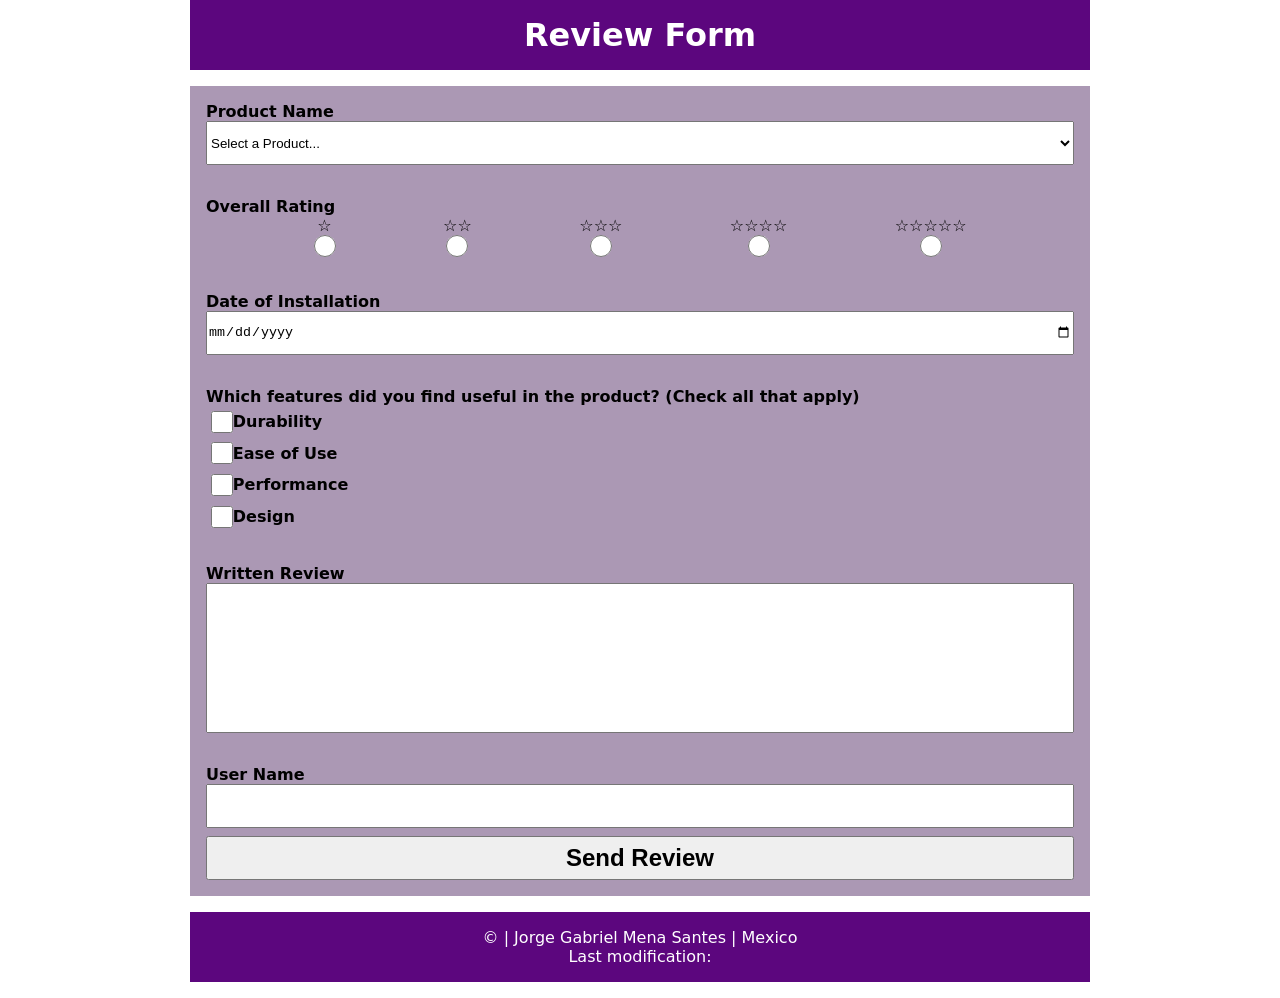
<file: form.html>
<!DOCTYPE html>
<html lang="en">

<head>
    <meta charset="UTF-8">
    <meta name="viewport" content="width=device-width, initial-scale=1.0">
    <title>Review form</title>
    <meta name="author" content="Jorge Gabriel Mena Santes">
    <meta name="description"
        content="A webpage to apply good form design principles. The purpose is to give a review of different products.">
    <link rel="stylesheet" href="styles/form.css">
    <script src="scripts/form.js" defer></script>
</head>

<body>
    <header>
        <h1>Review Form</h1>
    </header>

    <main>
        <form method="get" action="review.html">
            <fieldset class="productName">
                <label for="selections">Product Name <select id="selections" name="products" required>
                        <option value="" disabled selected>Select a Product...</option>
                        <div id="products">
                        </div>
                    </select></label>
            </fieldset>

            <fieldset class="overallRating">

                <div>Overall Rating</div>
                <div class="rating">
                    <label for="one-star">&star;<input type="radio" id="one-star" name="rating" value="one"
                            required></label>
                    <label for="two-star">&star;&star;<input type="radio" id="two-star" name="rating" value="two"
                            required></label>
                    <label for="three-star">&star;&star;&star;<input type="radio" id="three-star" name="rating"
                            value="three" required></label>
                    <label for="four-star">&star;&star;&star;&star;<input type="radio" id="four-star" name="rating"
                            value="four" required></label>
                    <label for="five-star">&star;&star;&star;&star;&star;<input type="radio" id="five-star"
                            name="rating" value="five" required></label>
                </div>
            </fieldset>

            <fieldset class="date">
                <label for="installation">Date of Installation <input type="date" id="installation"
                        name="installationDate" required></label>
            </fieldset>
            <fieldset class="features">
                <div>Which features did you find useful in the product? (Check all that apply)</div>
                <label for="durability"><input type="checkbox" id="durability" name="durability" value="yes">
                    Durability</label>
                <label for="ease"><input type="checkbox" id="ease" name="easeUse" value="yes"> Ease of Use</label>
                <label for="performance"><input type="checkbox" id="performance" name="performance" value="yes">
                    Performance</label>
                <label for="design"><input type="checkbox" id="design" name="design" value="yes"> Design</label>
            </fieldset>

            <fieldset class="writtenReview">
                <label for="writtenReview">Written Review <textarea id="writtenReview"
                        name="writtenReview"></textarea></label>
            </fieldset>

            <fieldset class="userName">
                <label for="userName">User Name <input type="text" id="userName" name="userName"></label>

                <input type="submit" value="Send Review" class="button">
            </fieldset>
        </form>
    </main>

    <footer>
        <p>&copy; <span id="year"></span> | Jorge Gabriel Mena Santes | Mexico</p>
        <p>Last modification: <span id="lm"></span></p>
    </footer>

</body>

</html>
</file>
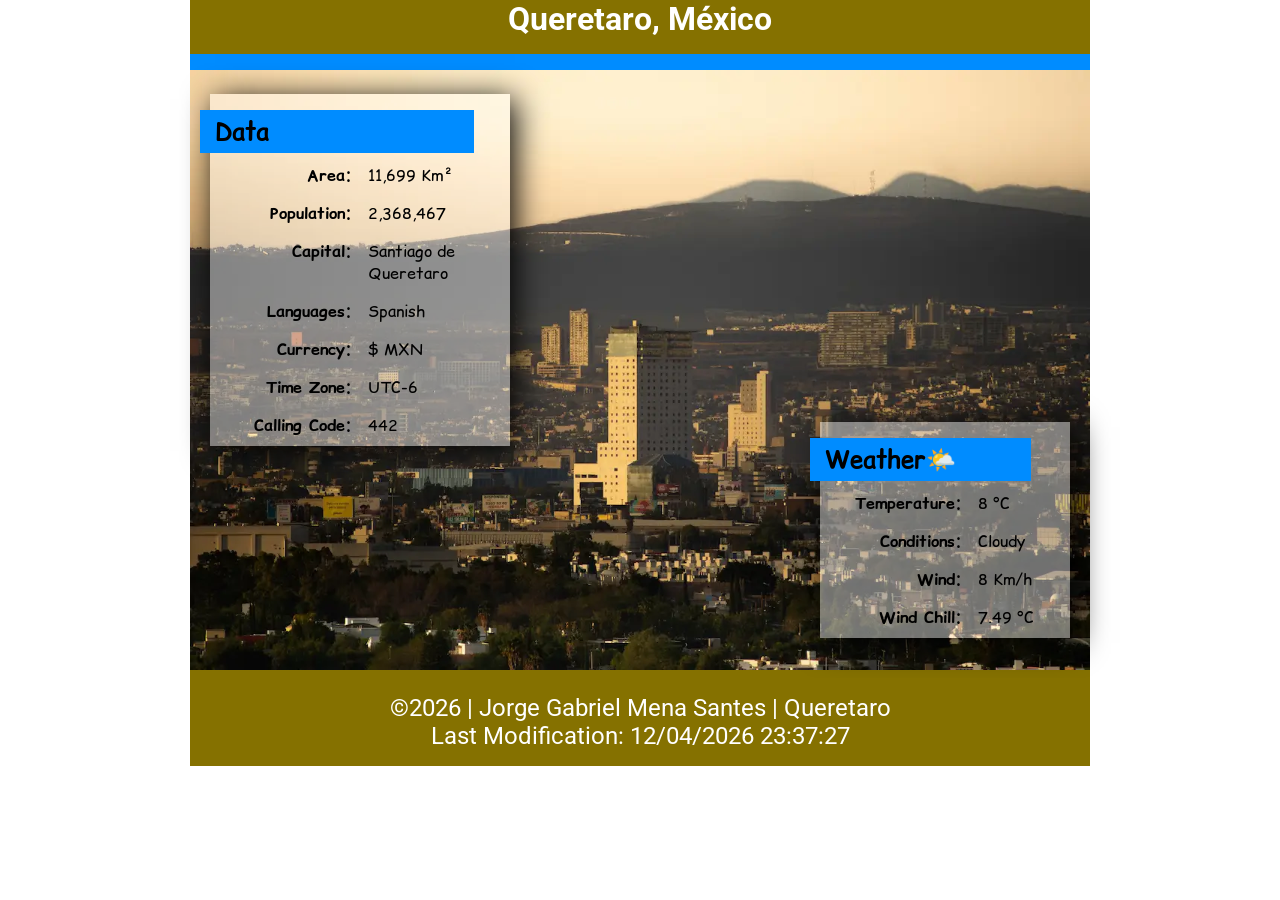
<file: place.html>
<!DOCTYPE html>
<html lang="en">

<head>
    <meta charset="UTF-8">
    <meta name="viewport" content="width=device-width, initial-scale=1.0">
    <title>Country Page</title>
    <meta name="description" content="A webpage to show information about Queretarto, Mexico">
    <meta name="author" content="Jorge Gabriel Mena Santes">
    <link rel="stylesheet" href="styles/place.css">
    <script src="scripts/place.js" defer></script>
    <link rel="preconnect" href="https://fonts.googleapis.com">
    <link rel="preconnect" href="https://fonts.gstatic.com" crossorigin>
    <link
        href="https://fonts.googleapis.com/css2?family=Comic+Relief:wght@400;700&family=DM+Sans:ital,opsz,wght@0,9..40,100..1000;1,9..40,100..1000&family=Google+Sans:ital,opsz,wght@0,17..18,400..700;1,17..18,400..700&family=Roboto:ital,wght@0,100..900;1,100..900&display=swap"
        rel="stylesheet">
</head>

<body>
    <header>
        <h1>Queretaro, México</h1>
    </header>
    <main>
        <div class="hero">
            <picture>
                <source media="(max-width: 799px)" srcset="images/queretaro-smaller.webp">
                <img src="images/queretaro-wider.webp" alt="Queretaro City image" width="1000" height="800">
            </picture>
        </div>
        <div class="sections">
            <section class="data">
                <h2>Data</h2>
                <ul>
                    <li>
                        <span class="label">Area: </span>
                        <span class="value">11,699 Km&#178; </span>
                    </li>
                    <li>
                        <span class="label">Population: </span>
                        <span class="value">2,368,467</span>
                    </li>
                    <li>
                        <span class="label">Capital: </span>
                        <span class="value">Santiago de Queretaro</span>
                    </li>
                    <li>
                        <span class="label">Languages: </span>
                        <span class="value">Spanish</span>
                    </li>
                    <li>
                        <span class="label">Currency: </span>
                        <span class="value">$ MXN</span>
                    </li>
                    <li>
                        <span class="label">Time Zone: </span>
                        <span class="value">UTC-6</span>
                    </li>
                    <li>
                        <span class="label">Calling Code: </span>
                        <span class="value">442</span>
                    </li>
                </ul>
            </section>
            <section class="weather">
                <h2>Weather</h2>
                <img src="images/weather.svg" alt="Weather Icon" width="100">
                <ul>
                    <li>
                        <span class="label">Temperature: </span>
                        <span class="value">8 °C</span>
                    </li>
                    <li>
                        <span class="label">Conditions: </span>
                        <span class="value">Cloudy</span>
                    </li>
                    <li>
                        <span class="label">Wind: </span>
                        <span class="value">8 Km/h</span>
                    </li>
                    <li>
                        <span class="label">Wind Chill: </span>
                        <span class="value" id="windChill">442</span>
                    </li>
                </ul>
            </section>
        </div>
    </main>
    <footer>
        <p>&copy;<span id="year"></span> | Jorge Gabriel Mena Santes | Queretaro</p>
        <p>Last Modification: <span id="lastModification"></span></p>
    </footer>
</body>

</html>
</file>
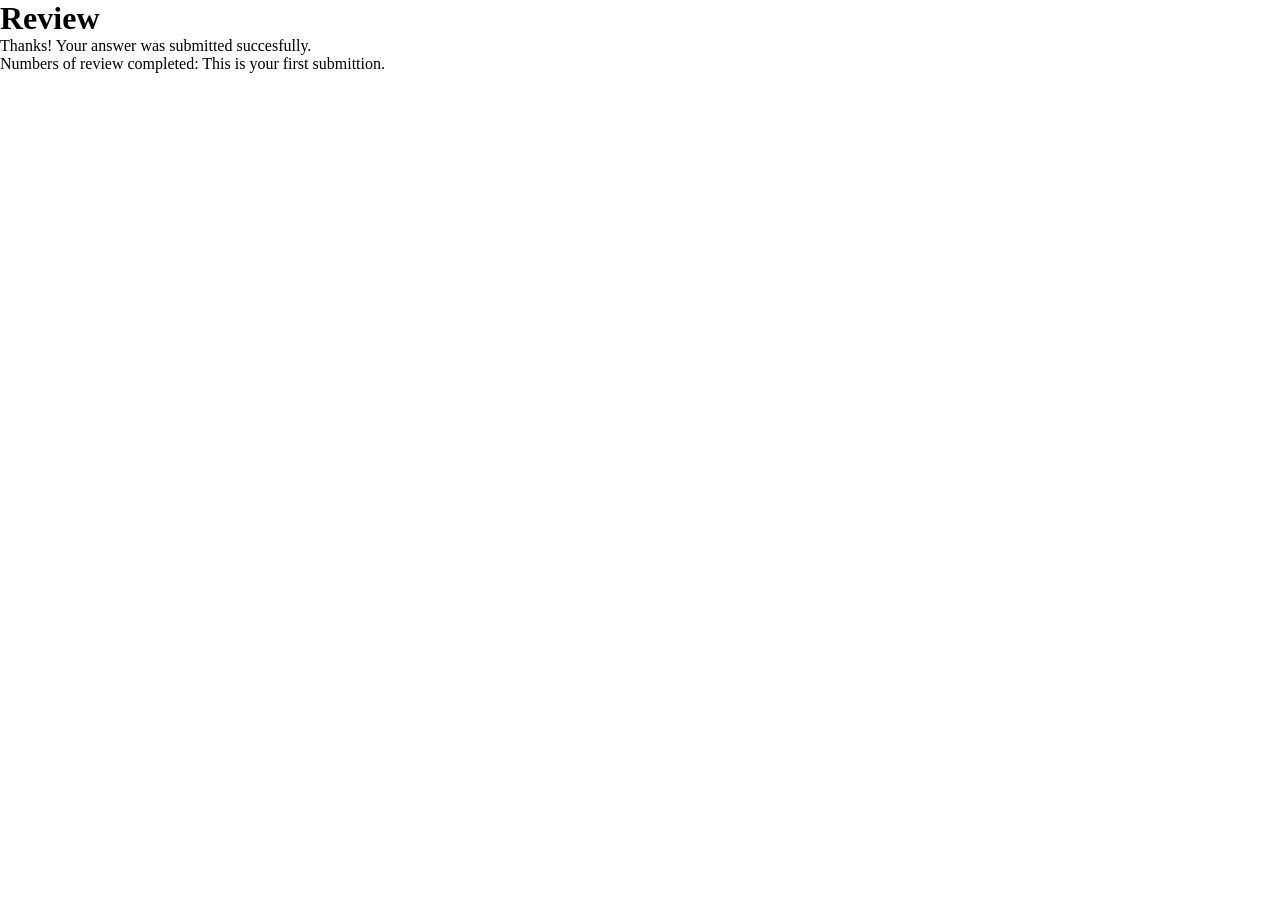
<file: review.html>
<!DOCTYPE html>
<html lang="en">

<head>
    <meta charset="UTF-8">
    <meta name="viewport" content="width=device-width, initial-scale=1.0">
    <title>Confirmation page</title>
    <meta name="author" content="Jorge Gabriel Mena Santes">
    <meta name="description" content="Confirmation page after submiting the form">
    <link rel="stylesheet" href="styles/form.css">
    <script src="scripts/review.js" defer></script>
</head>

<body>
    <h1>Review</h1>
    <p>Thanks! Your answer was submitted succesfully.</p>
    <p>Numbers of review completed: <span class="visits"></span></p>
</body>

</html>
</file>
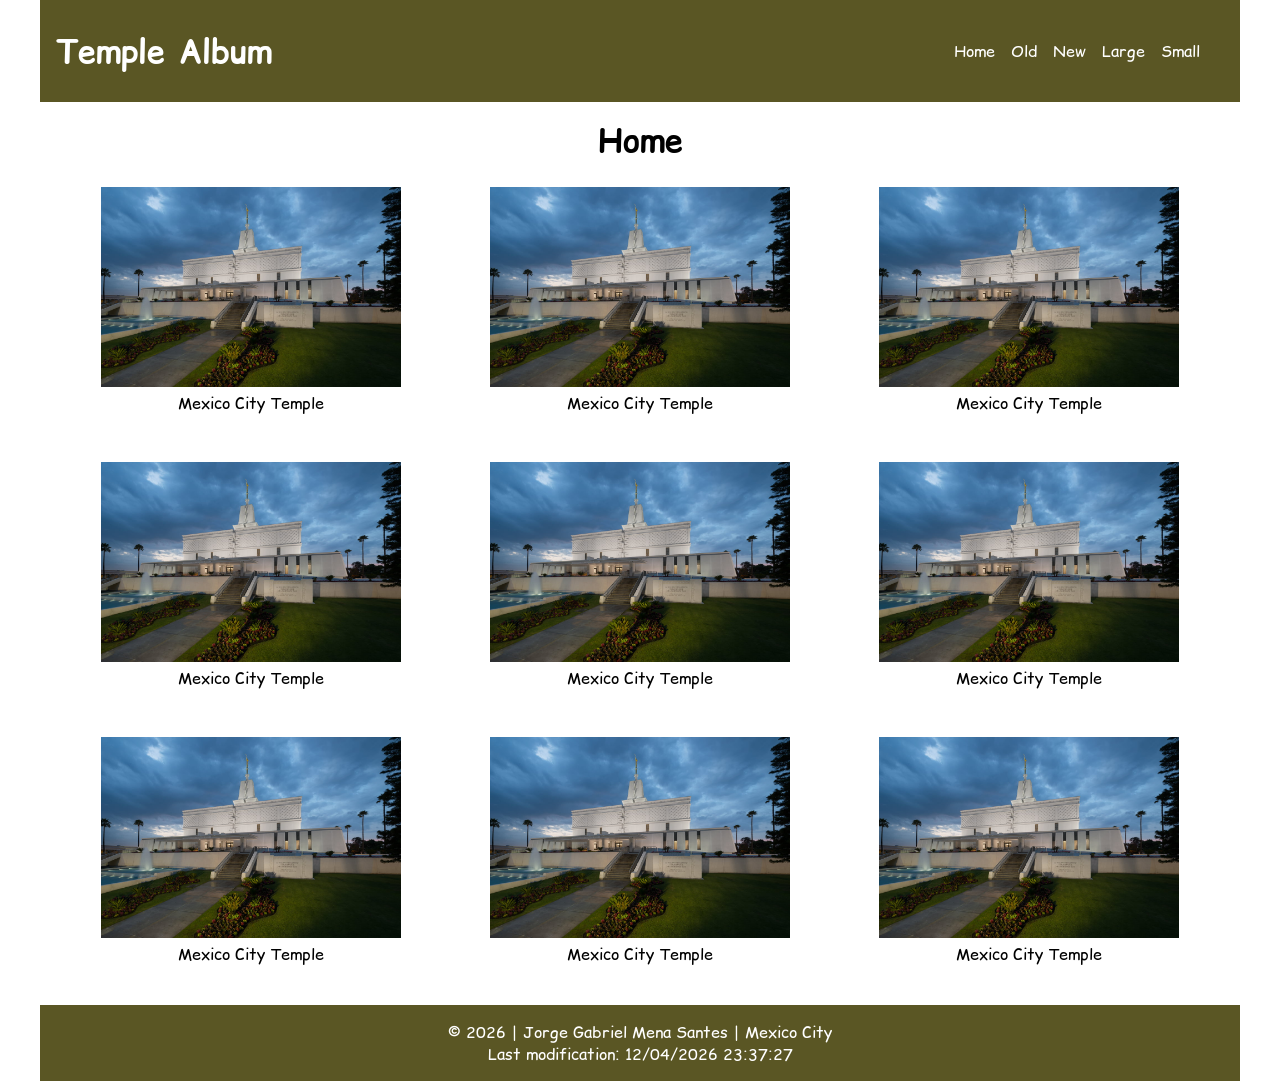
<file: temples.html>
<!DOCTYPE html>
<html lang="en">

<head>
    <meta charset="UTF-8">
    <meta name="viewport" content="width=device-width, initial-scale=1.0">
    <title>Temple Album</title>
    <meta name="description" content="A web page with temple photos to apply js and css skills.">
    <meta name="author" content="Jorge Gabriel Mena Santes">
    <link rel="stylesheet" href="styles/temples.css">
    <link rel="stylesheet" href="styles/temples-large.css">
    <script src="scripts/getdates.js" defer></script>
    <script src="scripts/temples.js" defer></script>
    <link rel="preconnect" href="https://fonts.googleapis.com">
    <link rel="preconnect" href="https://fonts.gstatic.com" crossorigin>
    <link
        href="https://fonts.googleapis.com/css2?family=Comic+Relief:wght@400;700&family=Google+Sans:ital,opsz,wght@0,17..18,400..700;1,17..18,400..700&family=Roboto:ital,wght@0,100..900;1,100..900&display=swap"
        rel="stylesheet">
</head>

<body>
    <header>
        <span>Temple Album</span>
        <button id="menu" title="Menu Button"></button>
        <nav class="navigation">
            <ul>
                <li><a href="#">Home</a></li>
                <li><a href="#">Old</a></li>
                <li><a href="#">New</a></li>
                <li><a href="#">Large</a></li>
                <li><a href="#">Small</a></li>
            </ul>
        </nav>
    </header>

    <main>
        <h1>Home</h1>
        <div>
            <figure>
                <img src="images/cdmx-temple.jpg" alt="Mexico City Temple." width=300>
                <figcaption>Mexico City Temple</figcaption>
            </figure>
            <figure>
                <img src="images/cdmx-temple.jpg" alt="Mexico City Temple." width=300>
                <figcaption>Mexico City Temple</figcaption>
            </figure>
            <figure>
                <img src="images/cdmx-temple.jpg" alt="Mexico City Temple." width=300>
                <figcaption>Mexico City Temple</figcaption>
            </figure>
            <figure>
                <img src="images/cdmx-temple.jpg" alt="Mexico City Temple." width=300>
                <figcaption>Mexico City Temple</figcaption>
            </figure>
            <figure>
                <img src="images/cdmx-temple.jpg" alt="Mexico City Temple." width=300>
                <figcaption>Mexico City Temple</figcaption>
            </figure>
            <figure>
                <img src="images/cdmx-temple.jpg" alt="Mexico City Temple." width=300>
                <figcaption>Mexico City Temple</figcaption>
            </figure>
            <figure>
                <img src="images/cdmx-temple.jpg" alt="Mexico City Temple." width=300>
                <figcaption>Mexico City Temple</figcaption>
            </figure>
            <figure>
                <img src="images/cdmx-temple.jpg" alt="Mexico City Temple." width=300>
                <figcaption>Mexico City Temple</figcaption>
            </figure>
            <figure>
                <img src="images/cdmx-temple.jpg" alt="Mexico City Temple." width=300>
                <figcaption>Mexico City Temple</figcaption>
            </figure>
        </div>
    </main>

    <footer>
        <p>&copy; <span id="currentyear"></span> | Jorge Gabriel Mena Santes | Mexico City</p>
        <p id="lastModified"></p>
    </footer>
</body>

</html>
</file>
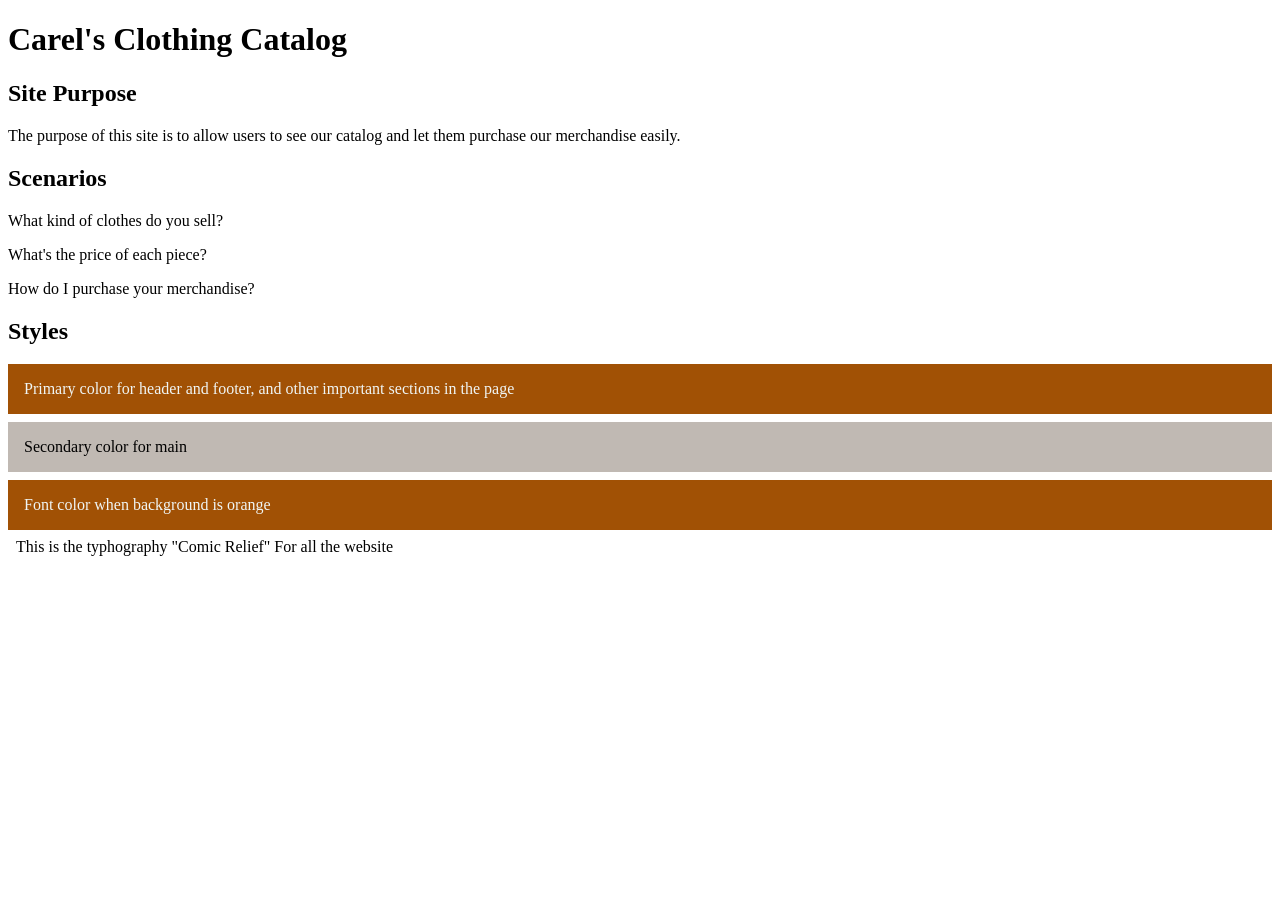
<file: project/siteplan.html>
<!DOCTYPE html>
<html lang="en">

<head>
    <meta charset="UTF-8">
    <meta name="viewport" content="width=device-width, initial-scale=1.0">
    <title>Carel's Clothing Catalog</title>
    <meta name="description" content="A website dedicated to help user see our catalog and pruchase easily">
    <meta name="author" content="Jorge Gabriel Mena Santes">
    <link rel="stylesheet" href="styles/siteplan.css">
    <link rel="preconnect" href="https://fonts.googleapis.com">
    <link rel="preconnect" href="https://fonts.gstatic.com" crossorigin>
    <link
        href="https://fonts.googleapis.com/css2?family=Comic+Relief:wght@400;700&family=Google+Sans:ital,opsz,wght@0,17..18,400..700;1,17..18,400..700&family=Roboto:ital,wght@0,100..900;1,100..900&display=swap"
        rel="stylesheet">
</head>

<body>
    <h1>Carel's Clothing Catalog</h1>
    <section>
        <h2>Site Purpose</h2>
        <p>The purpose of this site is to allow users to see our catalog and let them purchase our merchandise
            easily.
        </p>
    </section>
    <section>
        <h2>Scenarios</h2>
        <p>What kind of clothes do you sell?</p>
        <p>What's the price of each piece?</p>
        <p>How do I purchase your merchandise?</p>

        <section>
            <h2>Styles</h2>
            <div class="primary">Primary color for header and footer, and other important sections in the page
            </div>
            <div class="secondary-color">Secondary color for main</div>
            <div class="font-color">Font color when background is orange</div>
            <div class="font">This is the typhography "Comic Relief" For all the website</div>
        </section>
    </section>

</body>

</html>
</file>
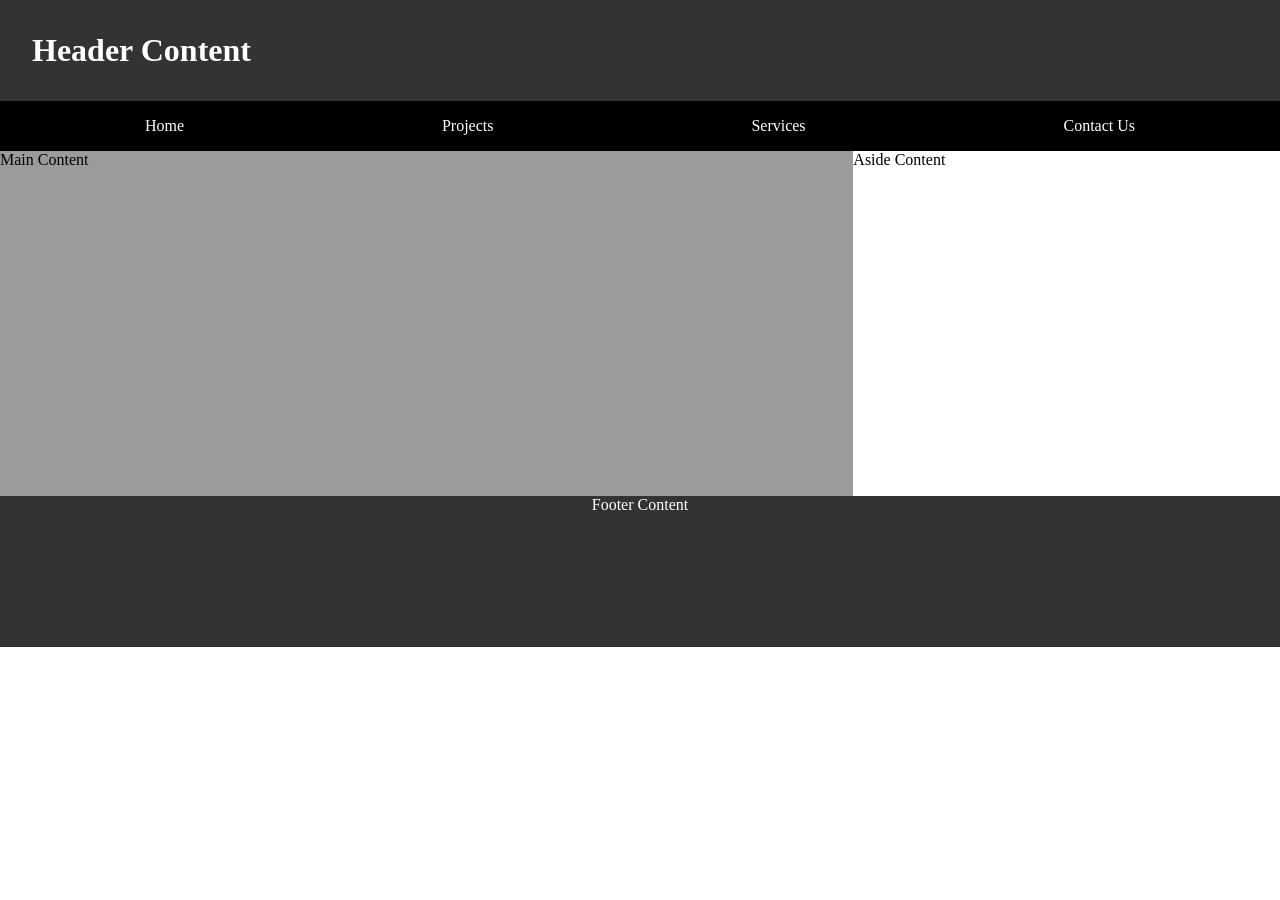
<file: week01/basic-layout.html>
<!DOCTYPE html>
<html lang="en">

<head>
    <meta charset="UTF-8">
    <meta name="viewport" content="width=device-width, initial-scale=1.0">
    <title>Basic layout | Jorge Mena | WDD 131</title>
    <meta name="description" content="Basic layout to review html and css contents">
    <meta name="author" content="Jorge Gabriel Mena Santes">
    <link rel="stylesheet" href="styles/layout.css">
</head>

<body>
    <header>
        <h1>Header Content</h1>
        <nav class="navigation">
            <ul>
                <li><a href="#" title="Home">Home</a></li>
                <li><a href="#" title="Projects">Projects</a></li>
                <li><a href="#" title="Services">Services</a></li>
                <li><a href="#" title="Contact Us">Contact Us</a></li>
            </ul>
        </nav>
    </header>
    <aside>
        <p>Aside Content</p>
    </aside>

    <main>
        <p>Main Content</p>
    </main>

    <footer>
        <p>Footer Content</p>
    </footer>
</body>

</html>
</file>
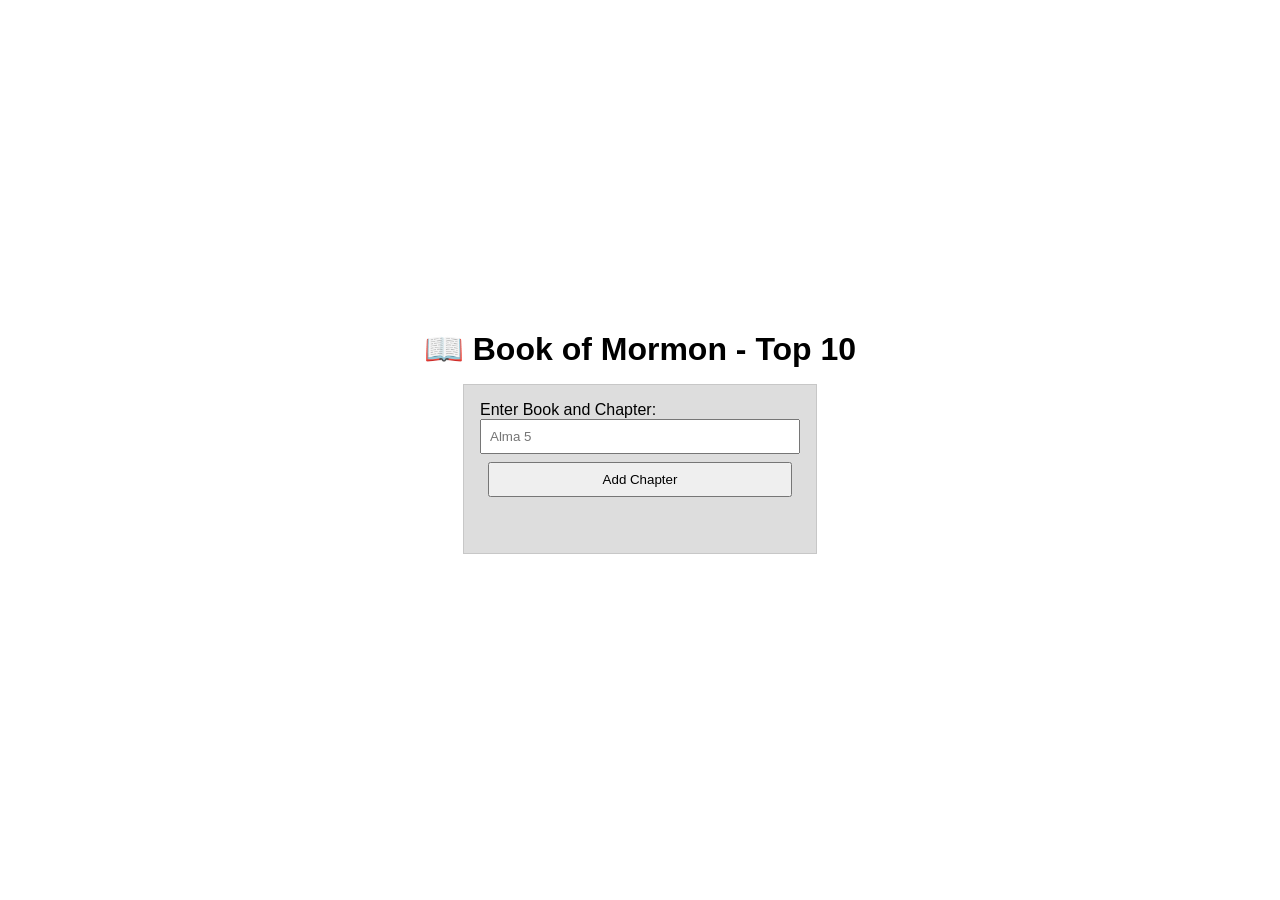
<file: week02/bom.html>
<!DOCTYPE html>
<html lang="en">

<head>
    <meta charset="UTF-8">
    <meta name="viewport" content="width=device-width, initial-scale=1.0">
    <title>Book of Mormon</title>
    <meta name="author" content="Jorge Gabriel Mena Santes">
    <meta name="description" content="An app which allows you to store your favorite Book of Mormon scriptures">
    <link rel="stylesheet" href="styles/bom.css">
    <script defer src="scripts/bom.js"></script>
</head>

<body>
    <h1>📖 Book of Mormon - Top 10</h1>
    <main>
        <label for="favchap">Enter Book and Chapter: </label>
        <input type="text" id="favchap" placeholder="Alma 5">
        <button type="submit">Add Chapter</button>
        <ul id="list"></ul>
    </main>
</body>

</html>
</file>
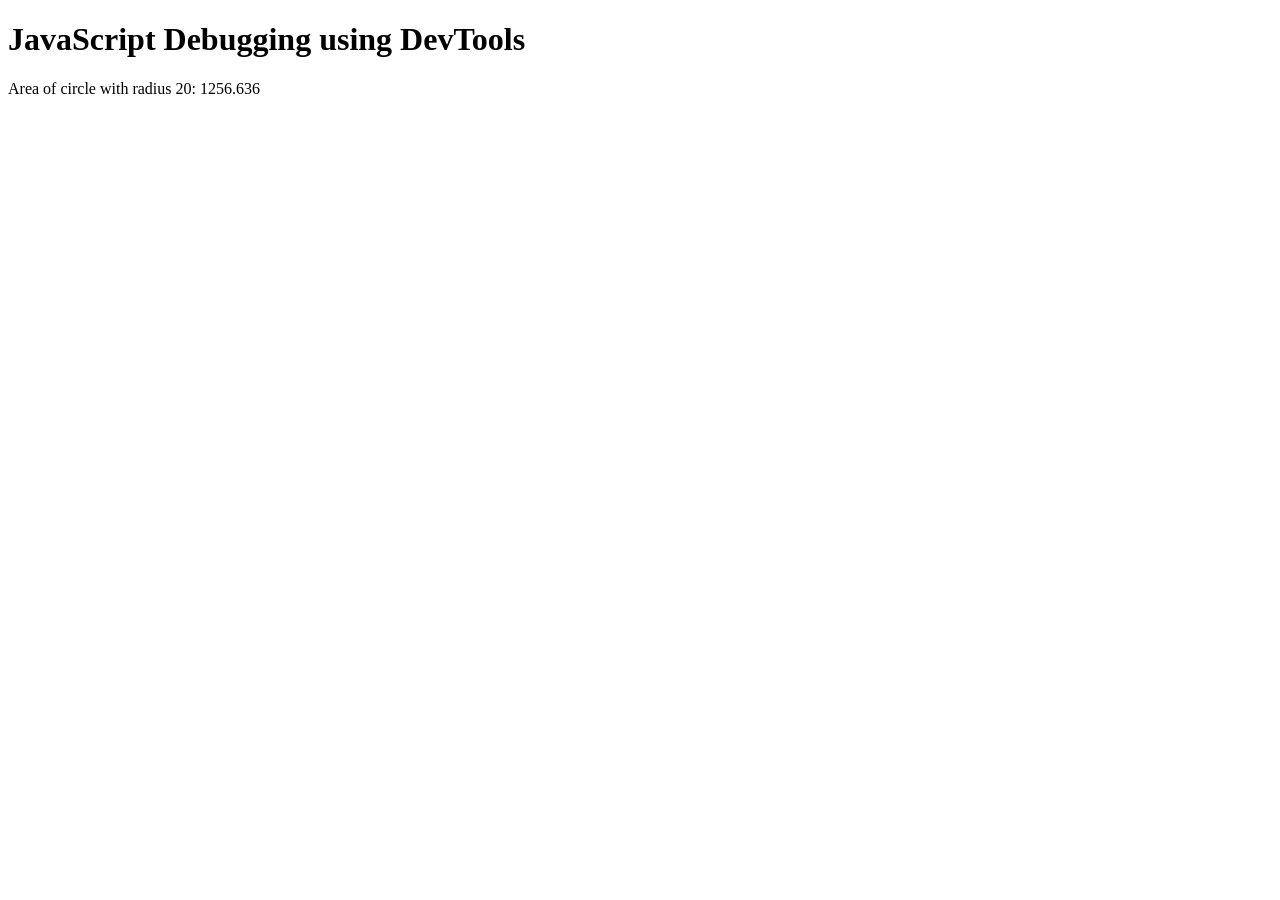
<file: week02/debugging.html>
<!DOCTYPE html>
<html lang="en">

<head>
    <meta charset="UTF-8">
    <meta name="viewport" content="width=device-width, initial-scale=1.0">
    <title>Document</title>
    <script src="scripts/debugging.js" defer></script>
</head>

<body>
    <h1>JavaScript Debugging using DevTools</h1>
    <p>Area of circle with radius <span id="radius"></span>: <span id="area"></span></p>
</body>

</html>
</file>
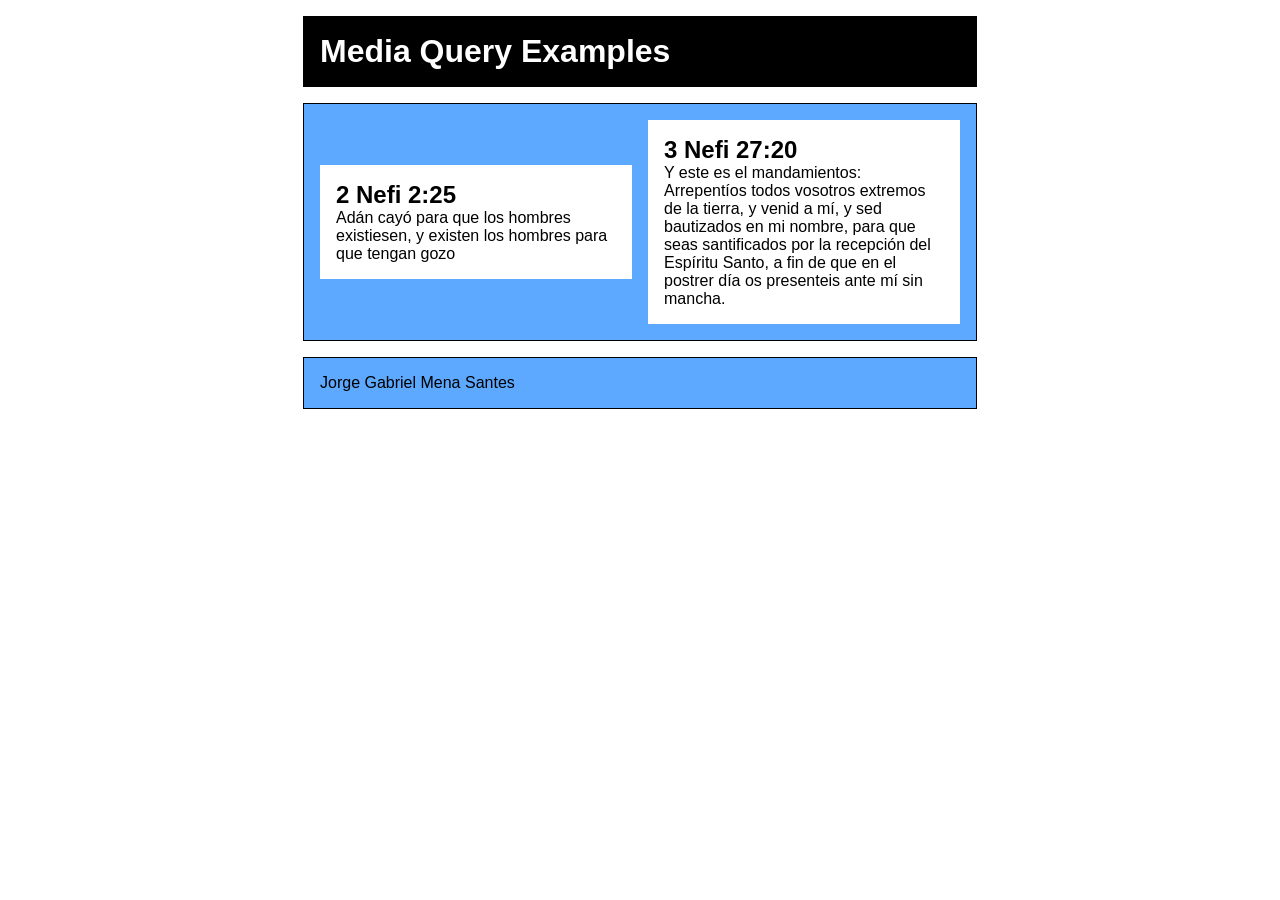
<file: week02/media-query.html>
<!DOCTYPE html>
<html lang="en">

<head>
    <meta charset="UTF-8">
    <meta name="viewport" content="width=device-width, initial-scale=1.0">
    <title>Media Query</title>
    <meta name="author" content="Jorge Gabriel Mena Santes">
    <meta name="description" content="A quick webpage to learn how to use media queries for responsive webpages">
    <link rel="preconnect" href="https://fonts.googleapis.com">
    <link rel="preconnect" href="https://fonts.gstatic.com" crossorigin>
    <link
        href="https://fonts.googleapis.com/css2?family=Google+Sans:ital,opsz,wght@0,17..18,400..700;1,17..18,400..700&family=Roboto:ital,wght@0,100..900;1,100..900&display=swap"
        rel="stylesheet">
    <link rel="stylesheet" href="styles/media-query.css">
    <link rel="stylesheet" href="styles/media-query-large.css">
</head>

<body>
    <header>
        <h1>Media Query Examples</h1>
    </header>
    <main>
        <section>
            <h2>2 Nefi 2:25</h2>
            <p>Adán cayó para que los hombres existiesen, y existen los hombres para que tengan gozo</p>
        </section>
        <section>
            <h2>3 Nefi 27:20</h2>
            <p>Y este es el mandamientos: Arrepentíos todos vosotros extremos de la tierra, y venid a mí, y sed
                bautizados en mi nombre, para que seas santificados por la recepción del Espíritu Santo, a fin de que en
                el postrer día os presenteis ante mí sin mancha.</p>
        </section>
    </main>
    <footer>
        <p>Jorge Gabriel Mena Santes</p>
    </footer>
</body>

</html>
</file>
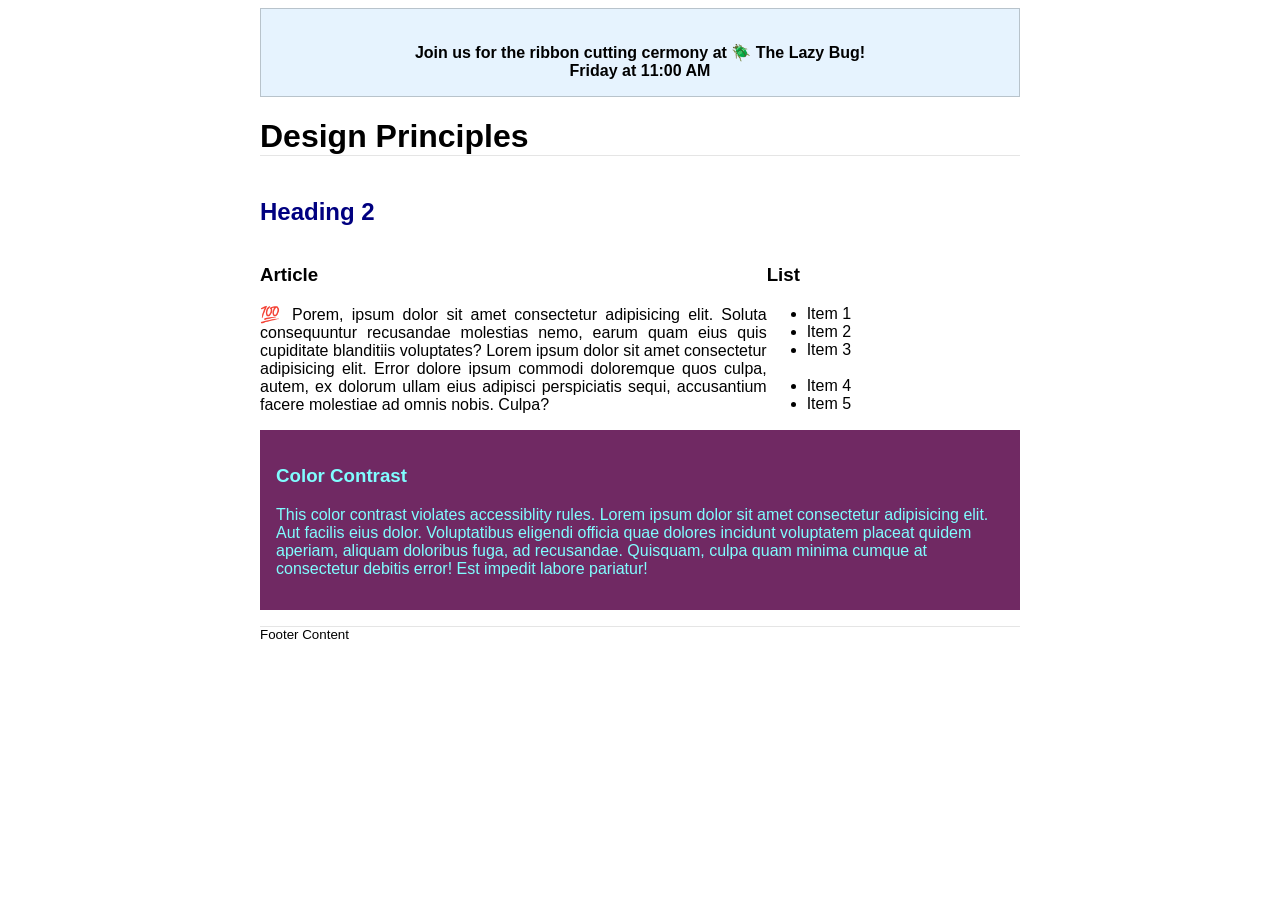
<file: week03/design.html>
<!DOCTYPE html>
<html lang="en">

<head>
    <meta charset="UTF-8">
    <meta name="viewport" content="width=device-width, initial-scale=1.0">
    <title>Document</title>
    <link rel="stylesheet" href="styles/design.css">
</head>

<body>
    <header>
        <div class="banner"><br>Join us for the ribbon cutting cermony at 🪲 The Lazy
            Bug!<br>Friday at 11:00 AM</div>
        <h1>Design Principles</h1>
    </header>
    <main>
        <h2>Heading 2</h2>
        <section>
            <h3>Article</h3>
            <article>
                <p>💯 Porem, ipsum dolor sit amet consectetur adipisicing elit. Soluta consequuntur recusandae molestias
                    nemo, earum quam eius quis cupiditate blanditiis voluptates? Lorem ipsum dolor sit amet consectetur
                    adipisicing elit. Error dolore ipsum commodi doloremque quos culpa, autem, ex dolorum ullam eius
                    adipisci perspiciatis sequi, accusantium facere molestiae ad omnis nobis. Culpa?</p>
            </article>
        </section>
        <section>
            <h3>List</h3>
            <ul>
                <li>Item 1</li>
                <li>Item 2</li>
                <li>Item 3<br><br></li>
                <li>Item 4</li>
                <li>Item 5</li>
            </ul>
        </section>
        <div class="callout">
            <h3>Color Contrast</h3>
            <p>This color contrast violates accessiblity rules. Lorem ipsum dolor sit amet consectetur adipisicing elit.
                Aut
                facilis eius dolor. Voluptatibus eligendi officia quae dolores incidunt voluptatem placeat quidem
                aperiam,
                aliquam doloribus fuga, ad recusandae. Quisquam, culpa quam minima cumque at consectetur debitis error!
                Est
                impedit labore pariatur!</p>
        </div>
    </main>
    <footer>
        Footer Content
    </footer>
</body>

</html>
</file>
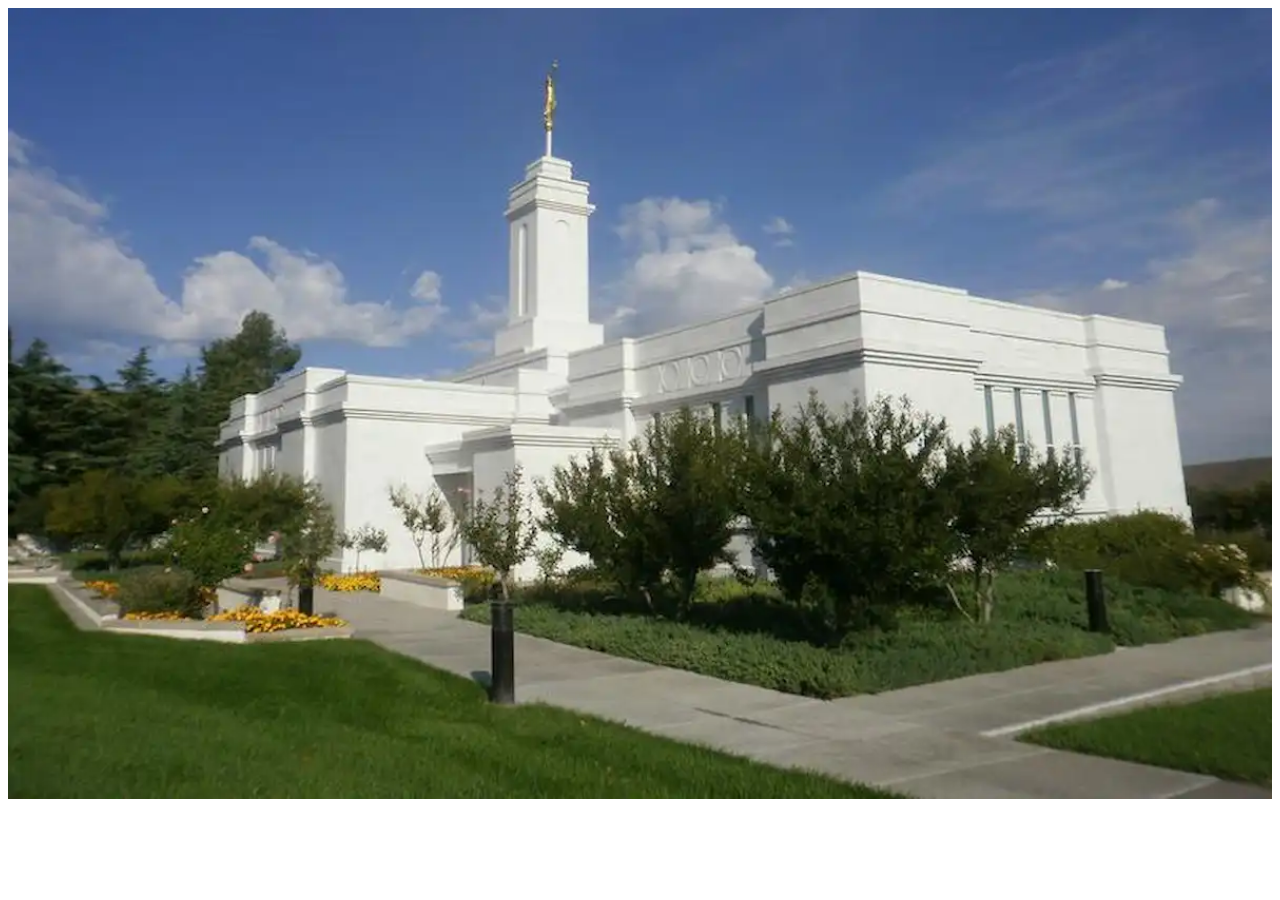
<file: week03/responsive-images.html>
<!DOCTYPE html>
<html lang="en">

<head>
    <meta charset="UTF-8">
    <meta name="viewport" content="width=device-width, initial-scale=1.0">
    <title>Responsive Images</title>
    <link rel="stylesheet" href="styles/responsive-images.css">
</head>

<body>
    <main>
        <div class="hero">
            <picture>
                <source media="(min-width: 1000px)" srcset="images/hero-large.webp" width="1200" height="750">
                <source media="(min-width: 500px)" srcset="images/hero-medium.webp">
                <img src="images/hero-small.webp" alt="Colonia Juarez Temple">
            </picture>
        </div>
    </main>
</body>

</html>
</file>
<file: styles/form.css>
:root {
    --primary-color: #5c067e;
    --heading-color: #fff;
    --form-background: #ab98b4;
    --font-family: "Comic Relief", system-ui;
}

* {
    padding: 0;
    margin: 0;
    box-sizing: border-box;
}

header,
main,
footer {
    margin: 0 auto;
    width: 90%;
    max-width: 500px;
    font-family: var(--font-family);
}

header {
    background-color: var(--primary-color);
    color: var(--heading-color);
    text-align: center;
    padding: 1rem;
    margin-bottom: 1rem;
}

main {
    font-weight: 700;
}

form {
    background-color: var(--form-background);
    margin-bottom: 1rem;
}

fieldset {
    display: block;
    margin: 0;
    border: 0;
    padding: 1rem;
}

input {
    display: block;
}

select {
    height: 44px;
    width: 100%;
}

.prodcutName label {
    padding: 0.5rem;
}

.productName select {
    display: block;
    width: 100%;

}

.rating {
    display: flex;
    flex-direction: row;
    justify-content: space-evenly;
}

.rating label {
    display: flex;
    flex-direction: column;
    align-items: center;
    text-align: center;
    height: 44px;
}

.rating input {
    height: 22px;
    width: 22px;
}

.features label {
    display: flex;
    flex-direction: row;
    align-items: center;
    padding: 0.3rem;
}

.features input {
    display: inline;
    height: 22px;
    width: 22px;
}

.date input {
    width: 100%;
    height: 44px;
}

.writtenReview textarea {
    display: block;
    height: 150px;
    width: 100%;
    resize: none;
}

.userName label input {
    width: 100%;
    height: 44px;
}

.button {
    display: block;
    margin-top: 0.5rem;
    height: 44px;
    width: 100%;
    font-size: 1.5rem;
    font-weight: 700;
}

footer {
    background-color: var(--primary-color);
    color: var(--heading-color);
    text-align: center;
    padding: 1rem;
    margin-bottom: 1rem;
}

@media screen and (min-width: 600px) {

    header,
    main,
    footer {
        max-width: 900px;
    }
}
</file>
<file: styles/place.css>
:root {
    --primary-color: #857100;
    --secondary-color: #008cff;
    --heading-font: "Google Sans", "Roboto";
    --text-font: "Comic Relief", "DM Sans";
    --heading-color: #fff;
}

* {
    padding: 0;
    margin: 0;
    box-sizing: border-box;
}

header,
main,
footer {
    max-width: 600px;
    margin: 0 auto;
    text-align: center;
}

header {
    background-color: var(--primary-color);
    padding-bottom: 1rem;
    color: var(--heading-color);
    font-family: var(--heading-font);
}

main {
    background-color: var(--secondary-color);
    padding-top: 1rem;
}

footer {
    background-color: var(--primary-color);
    padding: 1rem;
    color: var(--heading-color);
    font-family: var(--heading-font);
    font-size: 1.5rem;
}

.hero {
    background-color: var(--primary-color);
    padding-bottom: 0.5rem;

}

.hero img {
    display: block;
    max-width: 100%;
    height: auto;
}

.sections {
    background-color: var(--heading-color);
}

.data,
.weather {
    padding: 1rem;
    font-family: var(--text-font);
    border-bottom: 2px solid #e2e2e2;
}

.data ul,
.weather ul {
    list-style: none;
    padding: 1rem;
}

.data li,
.weather li {
    padding: 0.5rem;
    display: grid;
    grid-template-columns: 1fr 1fr;
    column-gap: 16px;
}

.label {
    text-align: right;
    font-weight: bold;
}

.value {
    text-align: left;
}

@media screen and (min-width: 800px) {

    header,
    main,
    footer {
        max-width: 900px;
        position: sticky;
    }

    .data,
    .weather {
        display: block;
        background-color: #ffffff6e;
        box-shadow: 5px 5px 30px black;
        position: absolute;
        border-bottom: none;
        padding: 1rem;
    }

    .data {
        inset-inline-start: 20px;
        inset-block-start: 40px;
        width: 300px;
    }

    .weather {
        inset-inline-end: 20px;
        inset-block-end: 40px;
        width: 250px;
    }

    .weather img {
        display: none;
    }

    .weather h2::after {
        content: "🌤️";
    }

    .data h2,
    .weather h2 {
        display: block;
        position: absolute;
        background-color: var(--secondary-color);
        border-left: 10px solid var(--secondary-color);
        left: -10px;
        padding: 0.3rem;
    }

    .data h2 {
        border-right: 200px solid var(--secondary-color);
    }

    .weather h2 {
        border-right: 70px solid var(--secondary-color);
    }

    .data ul,
    .weather ul {
        position: relative;
        bottom: -30px;
    }

    .weather li {
        grid-template-columns: 110px auto;
        padding-left: 0;
        padding-right: 0;
    }
}
</file>
<file: styles/temples.css>
:root {
    --primary-color: #5a5624;
    --secondary-color: #fff788;
    --font-family: "Comic Relief", system-ui;
    --font-bold: 700;
    --font-color-primary: #fff;
}

* {
    padding: 0;
    margin: 0;
    box-sizing: border-box;

}

header,
main,
footer {
    margin: 0 auto;
    width: 100%;
    max-width: 500px;
    font-family: var(--font-family);
}

header {
    display: grid;
    /* grid-template-columns: 1fr 1fr; */
    grid-gap: 1rem;
    background-color: var(--primary-color);
    padding: 1rem;
    color: var(--font-color-primary);
}

header span {
    font-weight: var(--font-bold);
    font-size: 2rem;
}

nav {
    margin: 0;
}

#menu {
    font-size: 1.5rem;
    border: 0;
    background: none;
    color: var(--font-color-primary);
    position: absolute;
    top: 1rem;
    right: 1rem;
}

#menu::before {
    content: "☰";
}

#menu.open::before {
    content: "❌";
}

nav ul {
    display: flex;
    flex-direction: column;
    justify-content: space-evenly;
    list-style: none;
}

nav li {
    padding: 0.5rem;
    text-align: center;
}

nav a {
    display: none;
    text-decoration: none;
    color: var(--font-color-primary);
}

nav a:hover {
    background-color: var(--secondary-color);
    color: #000;
}

.open a {
    display: block;
}

main {
    text-align: center;
    padding: 1rem;
    display: grid;
    grid-template-columns: 1fr;
}

main figure {
    /* border: 1px solid #000; */
    padding: 1rem;
    margin: 0.5rem;
}

footer {
    background-color: var(--primary-color);
    color: var(--font-color-primary);
    text-align: center;
    padding: 1rem;
}
</file>
<file: styles/temples-large.css>
@media screen and (min-width: 600px) {

    header,
    main,
    footer {
        max-width: 900px;
    }

    header {
        display: flex;
        align-items: center;
        justify-content: space-between;
    }

    #menu {
        display: none;
    }

    nav ul {
        justify-content: flex-end;
        flex-direction: row;
        margin: 1rem;
    }

    nav a {
        display: block;
    }

    main div {
        display: grid;
        grid-template-columns: 1fr 1fr;
    }
}

@media screen and (min-width: 900px) {

    header,
    main,
    footer {
        max-width: 1200px;
        align-items: center;
        justify-content: center;
    }

    header {
        display: flex;
        align-items: center;
        justify-content: space-between;
    }

    #menu {
        display: none;
    }

    nav ul {
        justify-content: flex-end;
        flex-direction: row;
        margin: 1rem;
    }

    nav a {
        display: block;
    }

    main div {
        display: grid;
        grid-template-columns: 1fr 1fr 1fr;
    }
}
</file>
<file: project/styles/siteplan.css>
:root {
    --primary-color: #a15105;
    --secondary-color: #c0b9b3;
    --font: #f0f5f4;
    --font-family: "Comic Relief", system-ui;
}

main {
    font-family: var(--font-family);
}

.primary {
    background-color: var(--primary-color);
    padding: 1rem;
    margin-bottom: 0.5rem;
    color: var(--font);
}

.secondary-color {
    background-color: var(--secondary-color);
    padding: 1rem;
    margin-bottom: 0.5rem;
}

.font-color {
    background-color: var(--primary-color);
    color: var(--font);
    padding: 1rem;
}

.font {
    margin: 0.5rem;
}
</file>
<file: week01/styles/layout.css>
* {
    margin: 0;
    padding: 0;
    box-sizing: border-box;
}

body {
    display: grid;
    grid-template-columns: 1fr 1fr 1fr;
    grid-template-rows: 1fr 345px 1fr;
}

header,
main,
aside,
footer {
    width: 100%;
    margin: 0 auto;
}

header {
    grid-column: span 3;
    grid-row: 1;
}

main {
    grid-column: 1/span 2;
    grid-row: 2;
    background-color: #9c9a9a;

}

aside {
    grid-column: 3;
    grid-row: 2;
}

footer {
    grid-column: span 3;
    grid-row: 3;
    color: #fff;
    background-color: #333;
    text-align: center;
}

h1 {
    text-align: left;
    padding: 2rem;
    background-color: #333;
    color: #fff;
}

.navigation ul {
    padding: 1rem;
    display: flex;
    flex-wrap: wrap;
    list-style: none;
    align-items: center;
    background-color: #000;
    justify-content: space-around;
    flex-direction: row;
}

.navigation a {
    text-decoration: none;
    color: #fff;
}
</file>
<file: week02/styles/bom.css>
* {
    margin: 0;
    padding: 0;
}

body {
    height: 100vh;
    display: flex;
    flex-direction: column;
    align-items: center;
    justify-content: center;
    font-family: Acme, Arial, sans-serif;
}

h1 {
    font-size: 1.5rem;
}

main {
    margin: 1rem auto;
    border: 1px solid rgb(0 0 0 / 0.1);
    padding: 1rem;
    background-color: #ddd;
    display: flex;
    flex-direction: column;
}

input,
button {
    padding: 0.5rem;
}

button {
    margin: 0.5rem;
}

.delete {
    width: fit-content;
}

.input {
    display: flex;
    gap: 1rem;
}

.list {
    padding: 0.5rem;
}

ul {
    margin: 1rem;
    list-style: none;
}

li {
    display: flex;
    align-items: center;
    justify-content: space-between;
}

@media only screen and (min-width: 32.5em) {
    h1 {
        font-size: 2rem;
    }

    main {
        width: 320px;
    }
}
</file>
<file: week02/styles/media-query.css>
* {
    margin: 0;
    padding: 0;
}

body {
    font-family: "Google Sans", sans-serif;
}

header,
main,
footer {
    max-width: 640px;
    margin: 1rem auto;
    align-items: center;
    border: 1px solid #000;
    padding: 1rem;
    background-color: rgb(93, 169, 255);
}

main {
    display: grid;
    grid-template-columns: 1fr;
    grid-gap: 1rem;
}

section {
    padding: 1rem;
    background-color: white;
}
</file>
<file: week02/styles/media-query-large.css>
@media screen and (min-width: 500px) {
    header {
        background-color: black;
        color: white;
    }

    main{
        display: grid;
        grid-template-columns: 1fr 1fr;
    }
}
</file>
<file: week03/styles/design.css>
body {
    font-family: Roboto, helvetica, sans-serif;
}

header,
main,
footer {
    max-width: 760px;
    margin: 0 auto;
}

marquee {
    padding: 1rem;
    background-color: #eee;
}

h1 {
    border-bottom: 1px solid rgba(0, 0, 0, 0.1);
}

main {
    display: grid;
    grid-template-columns: 2fr 1fr;
}

h2 {
    color: navy;
    text-align: left;
    grid-column: span 2;
}

article p {
    text-align: justify;
}

.callout {
    color: #80fdff;
    background-color: #702963;
    padding: 1rem;
    grid-column: span 2;
}

.banner {
    border: 1px solid rgb(0 0 0 / 0.2);
    padding: 1rem;
    background-color: rgb(230 243 254 / 1);
    font-weight: 700;
    word-break: break-word;
    text-align: center;
}

footer {
    margin-top: 1rem;
    border-top: 1px solid rgba(0, 0, 0, 0.1);
    font-size: smaller;
    text-align: left;
}
</file>
<file: week03/styles/responsive-images.css>
.hero img {
    width: 100%;
    height: auto;
}
</file>
